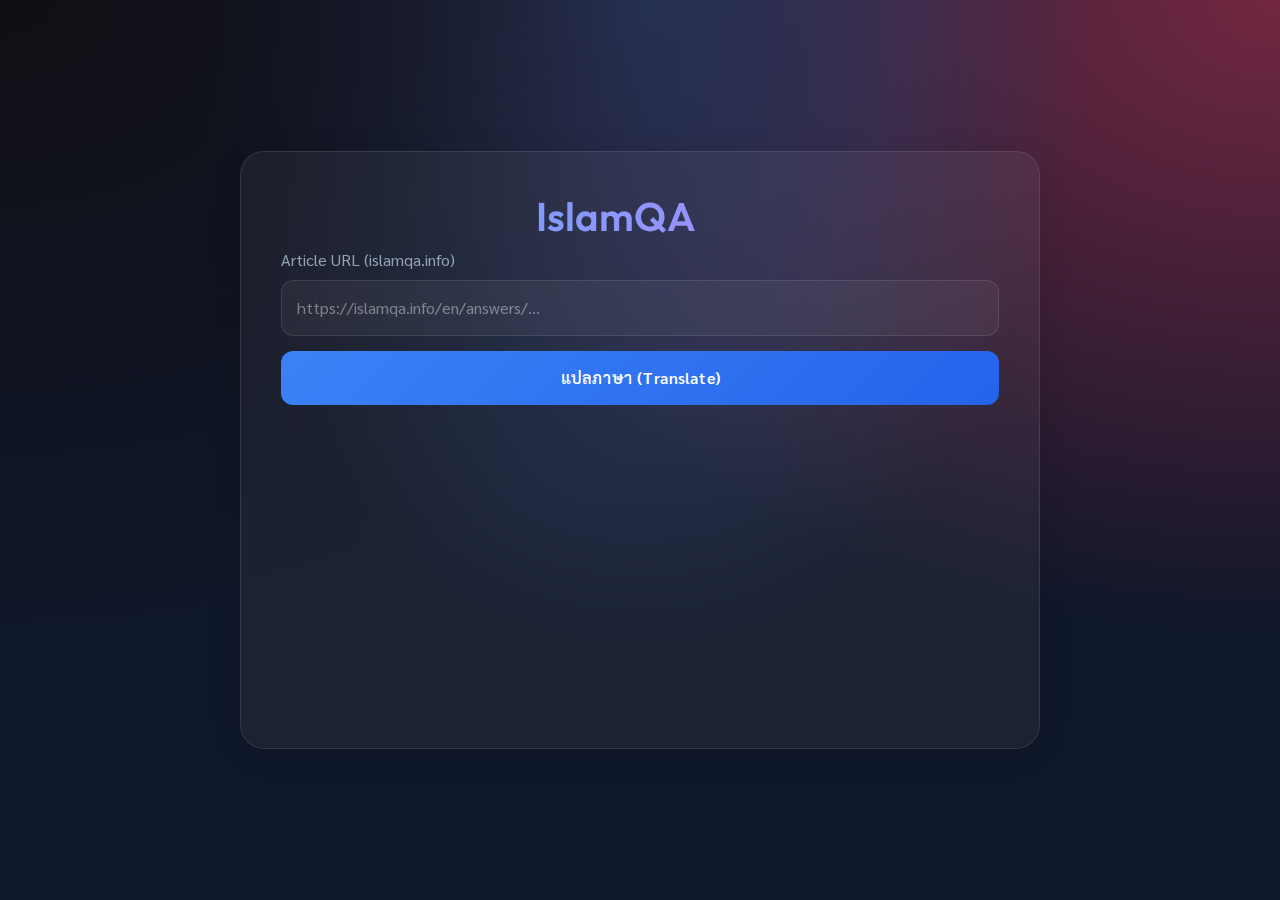
<file: Index.html>
<!DOCTYPE html>
<html lang="th">

<head>
    <meta charset="UTF-8">
    <meta name="viewport" content="width=device-width, initial-scale=1.0">
    <title>IslamQA Thai Translator (Local)</title>
    <!-- Bootstrap 5 CSS -->
    <link href="https://cdn.jsdelivr.net/npm/bootstrap@5.3.0/dist/css/bootstrap.min.css" rel="stylesheet">
    <!-- Google Fonts -->
    <link
        href="https://fonts.googleapis.com/css2?family=Sarabun:wght@300;400;600&family=Outfit:wght@400;600&display=swap"
        rel="stylesheet">
    <style>
        :root {
            --primary-bg: #0f172a;
            --accent-color: #3b82f6;
            --glass-bg: rgba(255, 255, 255, 0.05);
            --glass-border: rgba(255, 255, 255, 0.1);
            --text-color: #e2e8f0;
        }

        body {
            background-color: var(--primary-bg);
            background-image:
                radial-gradient(at 0% 0%, hsla(253, 16%, 7%, 1) 0, transparent 50%),
                radial-gradient(at 50% 0%, hsla(225, 39%, 30%, 1) 0, transparent 50%),
                radial-gradient(at 100% 0%, hsla(339, 49%, 30%, 1) 0, transparent 50%);
            color: var(--text-color);
            font-family: 'Sarabun', sans-serif;
            min-height: 100vh;
            display: flex;
            align-items: center;
            justify-content: center;
            padding: 20px;
            overflow-x: hidden;
        }

        .glass-card {
            background: var(--glass-bg);
            backdrop-filter: blur(16px);
            -webkit-backdrop-filter: blur(16px);
            border: 1px solid var(--glass-border);
            border-radius: 24px;
            padding: 40px;
            box-shadow: 0 4px 30px rgba(0, 0, 0, 0.1);
            width: 100%;
            max-width: 800px;
            animation: fadeIn 0.8s ease-out;
        }

        .main-title {
            font-family: 'Outfit', sans-serif;
            font-weight: 600;
            font-size: 2.5rem;
            margin-bottom: 0.5rem;
            background: linear-gradient(to right, #60a5fa, #c084fc);
            -webkit-background-clip: text;
            background-clip: text;
            -webkit-text-fill-color: transparent;
            text-align: center;
        }

        .sub-title {
            text-align: center;
            opacity: 0.7;
            margin-bottom: 2rem;
            font-size: 0.9rem;
        }

        .form-control {
            background: rgba(255, 255, 255, 0.05);
            border: 1px solid var(--glass-border);
            color: white;
            border-radius: 12px;
            padding: 15px;
            transition: all 0.3s ease;
            margin-bottom: 15px;
        }

        .form-control:focus {
            background: rgba(255, 255, 255, 0.1);
            border-color: var(--accent-color);
            box-shadow: 0 0 15px rgba(59, 130, 246, 0.3);
            color: white;
            outline: none;
        }

        .form-control::placeholder {
            color: rgba(255, 255, 255, 0.4);
        }

        .btn-translate {
            background: linear-gradient(135deg, #3b82f6 0%, #2563eb 100%);
            border: none;
            border-radius: 12px;
            padding: 15px 30px;
            font-weight: 600;
            color: white;
            transition: transform 0.2s, box-shadow 0.2s;
            width: 100%;
            cursor: pointer;
        }

        .btn-translate:hover {
            transform: translateY(-2px);
            box-shadow: 0 10px 20px rgba(37, 99, 235, 0.3);
        }

        .btn-translate:disabled {
            opacity: 0.7;
            cursor: not-allowed;
            transform: none;
        }

        /* Result Cards Styling */
        .result-card {
            background: rgba(0, 0, 0, 0.2);
            border: 1px solid var(--glass-border);
            border-radius: 16px;
            padding: 25px;
            margin-bottom: 20px;
            position: relative;
            animation: slideUp 0.5s ease-out forwards;
            opacity: 0;
            border-left: 5px solid transparent;
            /* Accent placeholder */
        }

        .result-card.question-card {
            border-color: rgba(245, 158, 11, 0.5);
            /* Amber */
            border-left-color: #f59e0b;
            background: linear-gradient(90deg, rgba(245, 158, 11, 0.05) 0%, transparent 100%);
        }

        .result-card.summary-card {
            border-color: rgba(34, 197, 94, 0.5);
            /* Green */
            border-left-color: #22c55e;
            background: linear-gradient(90deg, rgba(34, 197, 94, 0.05) 0%, transparent 100%);
        }

        .result-card.question-card .card-label {
            color: #fbbf24;
        }

        .result-card.summary-card .card-label {
            color: #4ade80;
        }

        .result-card:nth-child(1) {
            animation-delay: 0.1s;
        }

        .result-card:nth-child(2) {
            animation-delay: 0.2s;
        }

        .result-card:nth-child(3) {
            animation-delay: 0.3s;
        }

        .card-label {
            font-family: 'Outfit', sans-serif;
            text-transform: uppercase;
            font-size: 0.85rem;
            letter-spacing: 1.5px;
            font-weight: 700;
            color: #94a3b8;
            margin-bottom: 15px;
            display: block;
        }

        .content-text {
            font-size: 1.1rem;
            line-height: 1.8;
            white-space: pre-wrap;
        }

        .copy-btn {
            position: absolute;
            top: 20px;
            right: 20px;
            background: rgba(255, 255, 255, 0.1);
            border: none;
            color: #94a3b8;
            border-radius: 8px;
            width: 35px;
            height: 35px;
            display: flex;
            align-items: center;
            justify-content: center;
            cursor: pointer;
            transition: all 0.2s;
        }

        .copy-btn:hover {
            background: rgba(255, 255, 255, 0.2);
            color: white;
        }

        .loader {
            display: none;
            justify-content: center;
            margin-top: 30px;
        }

        .spinner-border {
            width: 3rem;
            height: 3rem;
            border-width: 4px;
            border-color: rgba(255, 255, 255, 0.1);
            border-right-color: var(--accent-color);
        }

        .alert-custom {
            background: rgba(239, 68, 68, 0.2);
            border: 1px solid rgba(239, 68, 68, 0.4);
            color: #fca5a5;
            border-radius: 12px;
            padding: 15px;
            margin-top: 20px;
        }

        .settings-toggle {
            text-align: right;
            margin-bottom: 10px;
        }

        .settings-btn {
            background: transparent;
            border: none;
            color: #94a3b8;
            font-size: 0.9rem;
            cursor: pointer;
        }

        .settings-panel {
            display: none;
            margin-bottom: 20px;
            padding: 15px;
            background: rgba(0, 0, 0, 0.2);
            border-radius: 12px;
        }

        @keyframes fadeIn {
            from {
                opacity: 0;
                transform: scale(0.95);
            }

            to {
                opacity: 1;
                transform: scale(1);
            }
        }

        @keyframes slideUp {
            from {
                opacity: 0;
                transform: translateY(20px);
            }

            to {
                opacity: 1;
                transform: translateY(0);
            }
        }
    </style>
</head>

<body>

    <div class="glass-card">
        <h1 class="main-title">IslamQA <span style="font-weight:300; font-size:0.8em; opacity:0.8;">TH</span></h1>

        <div class="mb-4">
            <label for="urlInput" class="form-label" style="color: #94a3b8;">Article URL (islamqa.info)</label>
            <input type="text" class="form-control" id="urlInput" placeholder="https://islamqa.info/en/answers/...">

            <button class="btn-translate" onclick="startTranslation()">
                แปลภาษา (Translate)
            </button>
        </div>

        <!-- Alert -->
        <div id="errorAlert" class="alert-custom d-none"></div>

        <!-- Loader -->
        <div class="loader" id="loader">
            <div class="spinner-border" role="status"></div>
        </div>

        <!-- Results -->
        <div class="result-section" id="resultSection">

            <!-- Result Title -->
            <h2 id="resultTitle" style="font-size: 1.5rem; margin-bottom: 20px; color: white;"></h2>

            <div class="result-card question-card">
                <span class="card-label">Question</span>
                <button class="copy-btn" onclick="copyToClipboard('resultQuestion')">
                    <svg xmlns="http://www.w3.org/2000/svg" width="16" height="16" fill="currentColor"
                        viewBox="0 0 16 16">
                        <path
                            d="M4 1.5H3a2 2 0 0 0-2 2V14a2 2 0 0 0 2 2h10a2 2 0 0 0 2-2V3.5a2 2 0 0 0-2-2h-1v1h1a1 1 0 0 1 1 1V14a1 1 0 0 1-1 1H3a1 1 0 0 1-1-1V3.5a1 1 0 0 1 1-1h1v-1z" />
                        <path
                            d="M9.5 1a.5.5 0 0 1 .5.5v1a.5.5 0 0 1-.5.5h-3a.5.5 0 0 1-.5-.5v-1a.5.5 0 0 1 .5-.5h3zm-3-1A1.5 1.5 0 0 0 5 1.5v1A1.5 1.5 0 0 0 6.5 4h3A1.5 1.5 0 0 0 11 2.5v-1A1.5 1.5 0 0 0 9.5 0h-3z" />
                    </svg>
                </button>
                <div class="content-text" id="resultQuestion">...</div>
            </div>

            <!-- Summary Card (Hidden by default, shown via JS if content exists) -->
            <div class="result-card summary-card" id="summaryCard" style="display:none;">
                <span class="card-label">Summary of Answer</span>
                <button class="copy-btn" onclick="copyToClipboard('resultSummary')">
                    <svg xmlns="http://www.w3.org/2000/svg" width="16" height="16" fill="currentColor"
                        viewBox="0 0 16 16">
                        <path
                            d="M4 1.5H3a2 2 0 0 0-2 2V14a2 2 0 0 0 2 2h10a2 2 0 0 0 2-2V3.5a2 2 0 0 0-2-2h-1v1h1a1 1 0 0 1 1 1V14a1 1 0 0 1-1 1H3a1 1 0 0 1-1-1V3.5a1 1 0 0 1 1-1h1v-1z" />
                        <path
                            d="M9.5 1a.5.5 0 0 1 .5.5v1a.5.5 0 0 1-.5.5h-3a.5.5 0 0 1-.5-.5v-1a.5.5 0 0 1 .5-.5h3zm-3-1A1.5 1.5 0 0 0 5 1.5v1A1.5 1.5 0 0 0 6.5 4h3A1.5 1.5 0 0 0 11 2.5v-1A1.5 1.5 0 0 0 9.5 0h-3z" />
                    </svg>
                </button>
                <div class="content-text" id="resultSummary">...</div>
            </div>

            <div class="result-card answer-card">
                <span class="card-label">Answer</span>
                <button class="copy-btn" onclick="copyToClipboard('resultAnswer')">
                    <svg xmlns="http://www.w3.org/2000/svg" width="16" height="16" fill="currentColor"
                        viewBox="0 0 16 16">
                        <path
                            d="M4 1.5H3a2 2 0 0 0-2 2V14a2 2 0 0 0 2 2h10a2 2 0 0 0 2-2V3.5a2 2 0 0 0-2-2h-1v1h1a1 1 0 0 1 1 1V14a1 1 0 0 1-1 1H3a1 1 0 0 1-1-1V3.5a1 1 0 0 1 1-1h1v-1z" />
                        <path
                            d="M9.5 1a.5.5 0 0 1 .5.5v1a.5.5 0 0 1-.5.5h-3a.5.5 0 0 1-.5-.5v-1a.5.5 0 0 1 .5-.5h3zm-3-1A1.5 1.5 0 0 0 5 1.5v1A1.5 1.5 0 0 0 6.5 4h3A1.5 1.5 0 0 0 11 2.5v-1A1.5 1.5 0 0 0 9.5 0h-3z" />
                    </svg>
                </button>
                <div class="content-text" id="resultAnswer">...</div>
            </div>

        </div>
    </div>

    <!-- External Script -->
    <script src="script.js"></script>
</body>

</html>
</file>
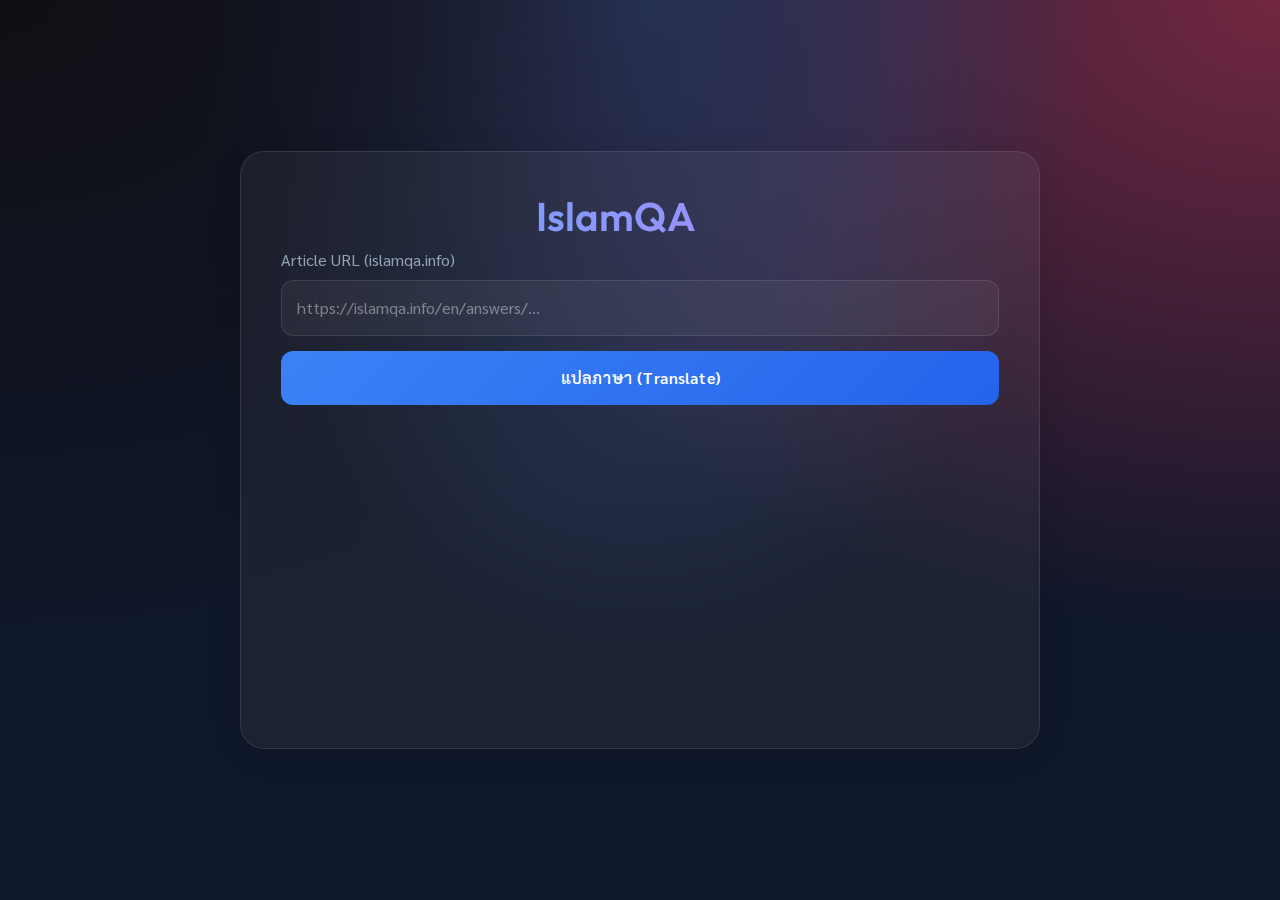
<file: 000.html>
<!DOCTYPE html>
<html lang="th">

<head>
    <meta charset="UTF-8">
    <meta name="viewport" content="width=device-width, initial-scale=1.0">
    <title>IslamQA Thai Translator (Local)</title>
    <!-- Bootstrap 5 CSS -->
    <link href="https://cdn.jsdelivr.net/npm/bootstrap@5.3.0/dist/css/bootstrap.min.css" rel="stylesheet">
    <!-- Google Fonts -->
    <link
        href="https://fonts.googleapis.com/css2?family=Sarabun:wght@300;400;600&family=Outfit:wght@400;600&display=swap"
        rel="stylesheet">
    <style>
        :root {
            --primary-bg: #0f172a;
            --accent-color: #3b82f6;
            --glass-bg: rgba(255, 255, 255, 0.05);
            --glass-border: rgba(255, 255, 255, 0.1);
            --text-color: #e2e8f0;
        }

        body {
            background-color: var(--primary-bg);
            background-image:
                radial-gradient(at 0% 0%, hsla(253, 16%, 7%, 1) 0, transparent 50%),
                radial-gradient(at 50% 0%, hsla(225, 39%, 30%, 1) 0, transparent 50%),
                radial-gradient(at 100% 0%, hsla(339, 49%, 30%, 1) 0, transparent 50%);
            color: var(--text-color);
            font-family: 'Sarabun', sans-serif;
            min-height: 100vh;
            display: flex;
            align-items: center;
            justify-content: center;
            padding: 20px;
            overflow-x: hidden;
        }

        .glass-card {
            background: var(--glass-bg);
            backdrop-filter: blur(16px);
            -webkit-backdrop-filter: blur(16px);
            border: 1px solid var(--glass-border);
            border-radius: 24px;
            padding: 40px;
            box-shadow: 0 4px 30px rgba(0, 0, 0, 0.1);
            width: 100%;
            max-width: 800px;
            animation: fadeIn 0.8s ease-out;
        }

        .main-title {
            font-family: 'Outfit', sans-serif;
            font-weight: 600;
            font-size: 2.5rem;
            margin-bottom: 0.5rem;
            background: linear-gradient(to right, #60a5fa, #c084fc);
            -webkit-background-clip: text;
            background-clip: text;
            -webkit-text-fill-color: transparent;
            text-align: center;
        }

        .sub-title {
            text-align: center;
            opacity: 0.7;
            margin-bottom: 2rem;
            font-size: 0.9rem;
        }

        .form-control {
            background: rgba(255, 255, 255, 0.05);
            border: 1px solid var(--glass-border);
            color: white;
            border-radius: 12px;
            padding: 15px;
            transition: all 0.3s ease;
            margin-bottom: 15px;
        }

        .form-control:focus {
            background: rgba(255, 255, 255, 0.1);
            border-color: var(--accent-color);
            box-shadow: 0 0 15px rgba(59, 130, 246, 0.3);
            color: white;
            outline: none;
        }

        .form-control::placeholder {
            color: rgba(255, 255, 255, 0.4);
        }

        .btn-translate {
            background: linear-gradient(135deg, #3b82f6 0%, #2563eb 100%);
            border: none;
            border-radius: 12px;
            padding: 15px 30px;
            font-weight: 600;
            color: white;
            transition: transform 0.2s, box-shadow 0.2s;
            width: 100%;
            cursor: pointer;
        }

        .btn-translate:hover {
            transform: translateY(-2px);
            box-shadow: 0 10px 20px rgba(37, 99, 235, 0.3);
        }

        .btn-translate:disabled {
            opacity: 0.7;
            cursor: not-allowed;
            transform: none;
        }

        /* Result Cards Styling */
        .result-card {
            background: rgba(0, 0, 0, 0.2);
            border: 1px solid var(--glass-border);
            border-radius: 16px;
            padding: 25px;
            margin-bottom: 20px;
            position: relative;
            animation: slideUp 0.5s ease-out forwards;
            opacity: 0;
            border-left: 5px solid transparent;
            /* Accent placeholder */
        }

        .result-card.question-card {
            border-color: rgba(245, 158, 11, 0.5);
            /* Amber */
            border-left-color: #f59e0b;
            background: linear-gradient(90deg, rgba(245, 158, 11, 0.05) 0%, transparent 100%);
        }

        .result-card.summary-card {
            border-color: rgba(34, 197, 94, 0.5);
            /* Green */
            border-left-color: #22c55e;
            background: linear-gradient(90deg, rgba(34, 197, 94, 0.05) 0%, transparent 100%);
        }

        .result-card.question-card .card-label {
            color: #fbbf24;
        }

        .result-card.summary-card .card-label {
            color: #4ade80;
        }

        .result-card:nth-child(1) {
            animation-delay: 0.1s;
        }

        .result-card:nth-child(2) {
            animation-delay: 0.2s;
        }

        .result-card:nth-child(3) {
            animation-delay: 0.3s;
        }

        .card-label {
            font-family: 'Outfit', sans-serif;
            text-transform: uppercase;
            font-size: 0.85rem;
            letter-spacing: 1.5px;
            font-weight: 700;
            color: #94a3b8;
            margin-bottom: 15px;
            display: block;
        }

        .content-text {
            font-size: 1.1rem;
            line-height: 1.8;
            white-space: pre-wrap;
        }

        .copy-btn {
            position: absolute;
            top: 20px;
            right: 20px;
            background: rgba(255, 255, 255, 0.1);
            border: none;
            color: #94a3b8;
            border-radius: 8px;
            width: 35px;
            height: 35px;
            display: flex;
            align-items: center;
            justify-content: center;
            cursor: pointer;
            transition: all 0.2s;
        }

        .copy-btn:hover {
            background: rgba(255, 255, 255, 0.2);
            color: white;
        }

        .loader {
            display: none;
            justify-content: center;
            margin-top: 30px;
        }

        .spinner-border {
            width: 3rem;
            height: 3rem;
            border-width: 4px;
            border-color: rgba(255, 255, 255, 0.1);
            border-right-color: var(--accent-color);
        }

        .alert-custom {
            background: rgba(239, 68, 68, 0.2);
            border: 1px solid rgba(239, 68, 68, 0.4);
            color: #fca5a5;
            border-radius: 12px;
            padding: 15px;
            margin-top: 20px;
        }

        .settings-toggle {
            text-align: right;
            margin-bottom: 10px;
        }

        .settings-btn {
            background: transparent;
            border: none;
            color: #94a3b8;
            font-size: 0.9rem;
            cursor: pointer;
        }

        .settings-panel {
            display: none;
            margin-bottom: 20px;
            padding: 15px;
            background: rgba(0, 0, 0, 0.2);
            border-radius: 12px;
        }

        @keyframes fadeIn {
            from {
                opacity: 0;
                transform: scale(0.95);
            }

            to {
                opacity: 1;
                transform: scale(1);
            }
        }

        @keyframes slideUp {
            from {
                opacity: 0;
                transform: translateY(20px);
            }

            to {
                opacity: 1;
                transform: translateY(0);
            }
        }
    </style>
</head>

<body>

    <div class="glass-card">
        <h1 class="main-title">IslamQA <span style="font-weight:300; font-size:0.8em; opacity:0.8;">TH</span></h1>

        <div class="mb-4">
            <label for="urlInput" class="form-label" style="color: #94a3b8;">Article URL (islamqa.info)</label>
            <input type="text" class="form-control" id="urlInput" placeholder="https://islamqa.info/en/answers/...">

            <button class="btn-translate" onclick="startTranslation()">
                แปลภาษา (Translate)
            </button>
        </div>

        <!-- Alert -->
        <div id="errorAlert" class="alert-custom d-none"></div>

        <!-- Loader -->
        <div class="loader" id="loader">
            <div class="spinner-border" role="status"></div>
        </div>

        <!-- Results -->
        <div class="result-section" id="resultSection">

            <!-- Result Title -->
            <h2 id="resultTitle" style="font-size: 1.5rem; margin-bottom: 20px; color: white;"></h2>

            <div class="result-card question-card">
                <span class="card-label">Question</span>
                <button class="copy-btn" onclick="copyToClipboard('resultQuestion')">
                    <svg xmlns="http://www.w3.org/2000/svg" width="16" height="16" fill="currentColor"
                        viewBox="0 0 16 16">
                        <path
                            d="M4 1.5H3a2 2 0 0 0-2 2V14a2 2 0 0 0 2 2h10a2 2 0 0 0 2-2V3.5a2 2 0 0 0-2-2h-1v1h1a1 1 0 0 1 1 1V14a1 1 0 0 1-1 1H3a1 1 0 0 1-1-1V3.5a1 1 0 0 1 1-1h1v-1z" />
                        <path
                            d="M9.5 1a.5.5 0 0 1 .5.5v1a.5.5 0 0 1-.5.5h-3a.5.5 0 0 1-.5-.5v-1a.5.5 0 0 1 .5-.5h3zm-3-1A1.5 1.5 0 0 0 5 1.5v1A1.5 1.5 0 0 0 6.5 4h3A1.5 1.5 0 0 0 11 2.5v-1A1.5 1.5 0 0 0 9.5 0h-3z" />
                    </svg>
                </button>
                <div class="content-text" id="resultQuestion">...</div>
            </div>

            <!-- Summary Card (Hidden by default, shown via JS if content exists) -->
            <div class="result-card summary-card" id="summaryCard" style="display:none;">
                <span class="card-label">Summary of Answer</span>
                <button class="copy-btn" onclick="copyToClipboard('resultSummary')">
                    <svg xmlns="http://www.w3.org/2000/svg" width="16" height="16" fill="currentColor"
                        viewBox="0 0 16 16">
                        <path
                            d="M4 1.5H3a2 2 0 0 0-2 2V14a2 2 0 0 0 2 2h10a2 2 0 0 0 2-2V3.5a2 2 0 0 0-2-2h-1v1h1a1 1 0 0 1 1 1V14a1 1 0 0 1-1 1H3a1 1 0 0 1-1-1V3.5a1 1 0 0 1 1-1h1v-1z" />
                        <path
                            d="M9.5 1a.5.5 0 0 1 .5.5v1a.5.5 0 0 1-.5.5h-3a.5.5 0 0 1-.5-.5v-1a.5.5 0 0 1 .5-.5h3zm-3-1A1.5 1.5 0 0 0 5 1.5v1A1.5 1.5 0 0 0 6.5 4h3A1.5 1.5 0 0 0 11 2.5v-1A1.5 1.5 0 0 0 9.5 0h-3z" />
                    </svg>
                </button>
                <div class="content-text" id="resultSummary">...</div>
            </div>

            <div class="result-card answer-card">
                <span class="card-label">Answer</span>
                <button class="copy-btn" onclick="copyToClipboard('resultAnswer')">
                    <svg xmlns="http://www.w3.org/2000/svg" width="16" height="16" fill="currentColor"
                        viewBox="0 0 16 16">
                        <path
                            d="M4 1.5H3a2 2 0 0 0-2 2V14a2 2 0 0 0 2 2h10a2 2 0 0 0 2-2V3.5a2 2 0 0 0-2-2h-1v1h1a1 1 0 0 1 1 1V14a1 1 0 0 1-1 1H3a1 1 0 0 1-1-1V3.5a1 1 0 0 1 1-1h1v-1z" />
                        <path
                            d="M9.5 1a.5.5 0 0 1 .5.5v1a.5.5 0 0 1-.5.5h-3a.5.5 0 0 1-.5-.5v-1a.5.5 0 0 1 .5-.5h3zm-3-1A1.5 1.5 0 0 0 5 1.5v1A1.5 1.5 0 0 0 6.5 4h3A1.5 1.5 0 0 0 11 2.5v-1A1.5 1.5 0 0 0 9.5 0h-3z" />
                    </svg>
                </button>
                <div class="content-text" id="resultAnswer">...</div>
            </div>

        </div>
    </div>

    <!-- External Script -->
    <script src="script.js"></script>
</body>

</html>
</file>
